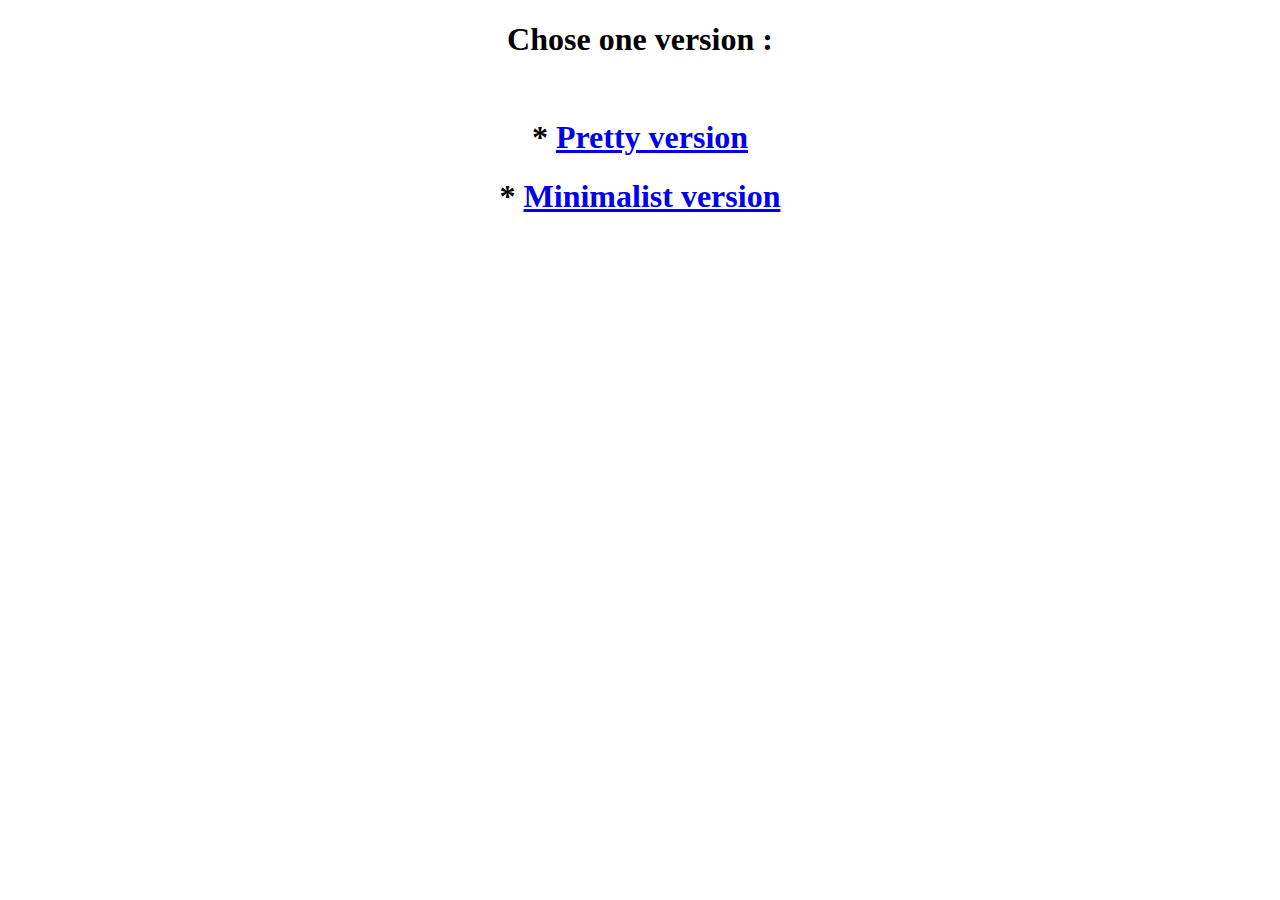
<file: part1/templates/index.html>
<!DOCTYPE html>
<html lang="en">
<head>
    <meta charset="UTF-8">
    <title>Homepage</title>
</head>
<body>
<center>
    <h1>Chose one version :</h1><br>
    <h1>* <a href="/pretty_echo">Pretty version</a></h1>
    <h1>* <a href="/echo">Minimalist version</a></h1>
</center>
</body>
</html>
</file>
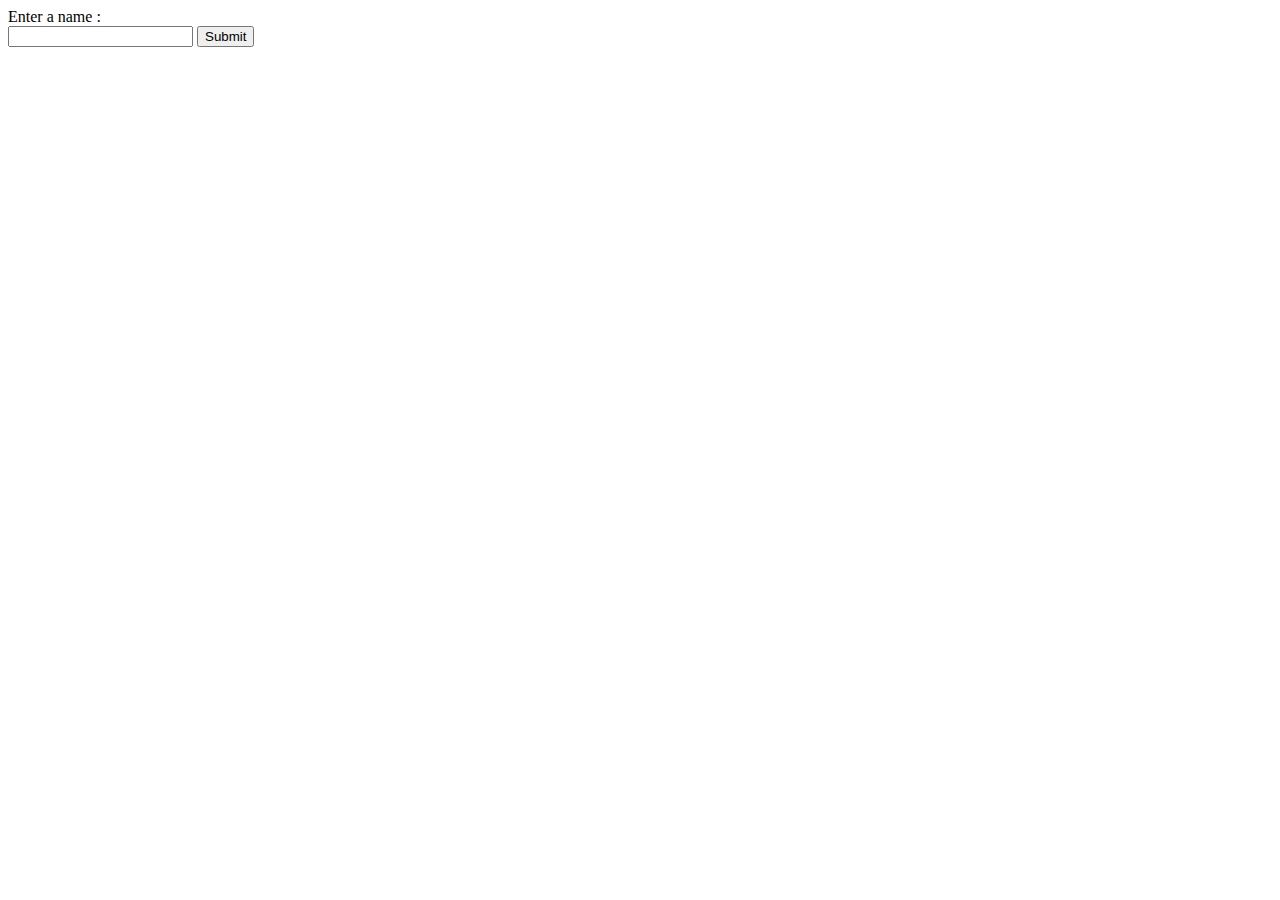
<file: part1/templates/minimal_echo.html>
<!DOCTYPE html>
<html lang="en" >
<head>
  <meta charset="UTF-8">
  <title>Minimal echo server</title>
</head>
<body>
 <form method="POST">
  <label for="name">Enter a name :</label><br>
  <input type="text" id="name" name="name">
   <input type="submit" value="Submit">
</form>
</body>
</html>
</file>
